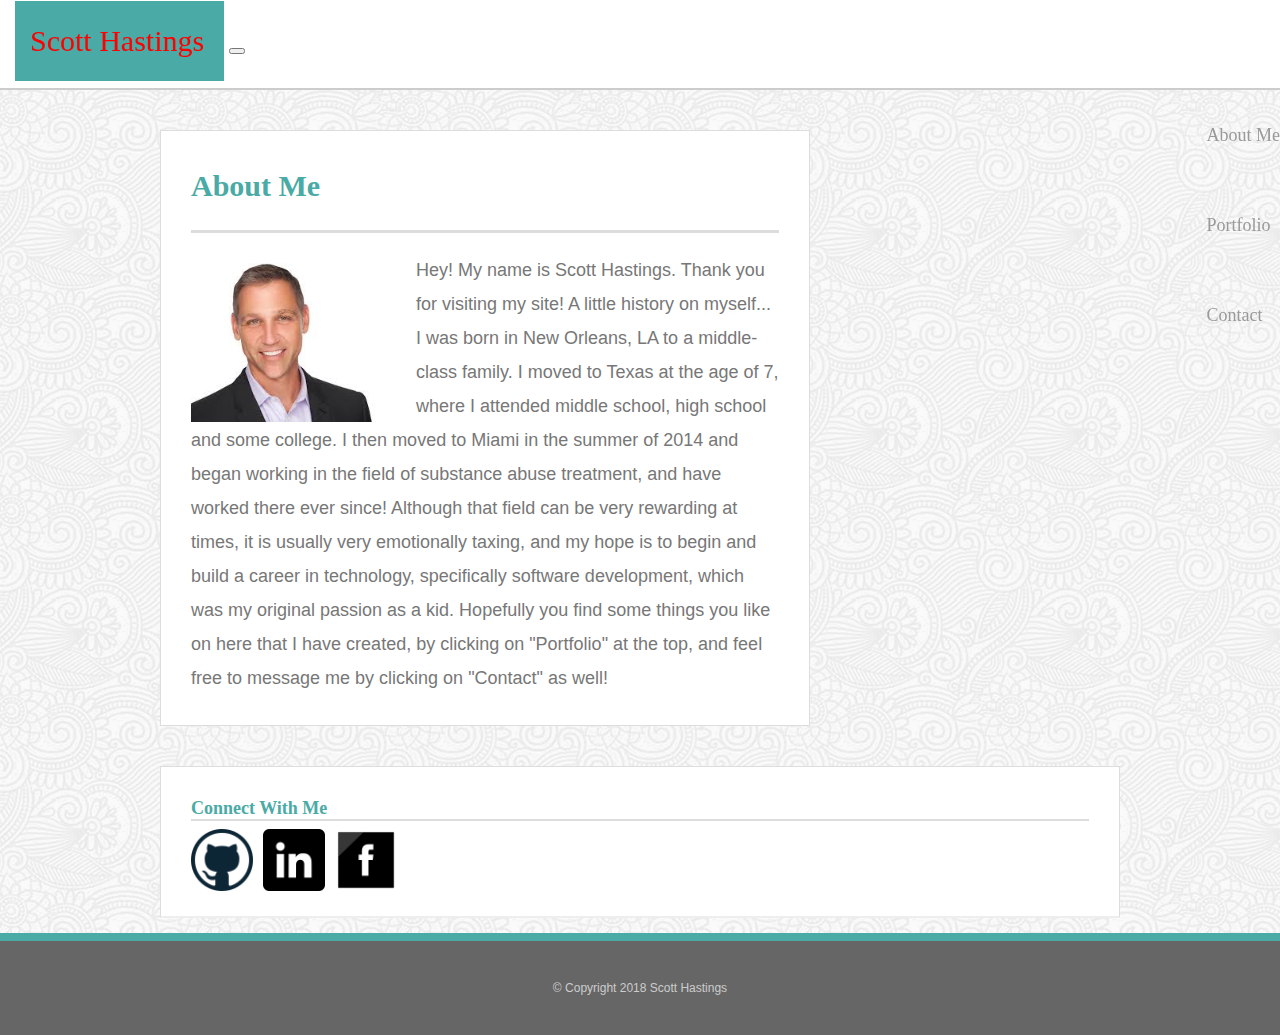
<file: index.html>
<!DOCTYPE html>
<html lang="en">

<head>
    <title>Home | Scott Hastings</title>
    <link rel="stylesheet" type="text/css" href="Assets/CSS/reset.css">
    <link rel="stylesheet" href="https://stackpath.bootstrapcdn.com/bootstrap/4.1.3/css/bootstrap.min.css" integrity="sha384-MCw98/SFnGE8fJT3GXwEOngsV7Zt27NXFoaoApmYm81iuXoPkFOJwJ8ERdknLPMO"
        crossorigin="anonymous">
    <link rel="stylesheet" type="text/css" href="Assets/CSS/style.css">
</head>

<!-- NEED HELP CENTERING TEXT ON NAVBAR -->

<body>

        <nav class="navbar navbar-expand-lg navbar-light bg-light text-center">
                <a class="navbar-brand text-light" href="index.html">Scott Hastings</a>
                <button class="navbar-toggler" type="button" data-toggle="collapse" data-target="#navbarNav" aria-controls="navbarNav" aria-expanded="false"
                    aria-label="Toggle navigation">
                    <span class="navbar-toggler-icon"></span>
                </button>
                <div class="collapse navbar-collapse" id="navbarNav">
                    <ul class="navbar-nav">
                        <li class="nav-item">
                            <a class="nav-link" href="index.html">About Me</a>
                        </li>
                        <li class="nav-item">
                            <a class="nav-link" href="portfolio.html">Portfolio</a>
                        </li>
                        <li class="nav-item">
                            <a class="nav-link" href="contact.html">Contact</a>
                        </li>
                    </ul>
                </div>
            </nav>

    <div id="main-container" class="container">
        <div class="row">
            <div class="col-md-7">
                <section class="main-section">
                    <h1>About Me</h1>

                    <img src="Assets/Images/portfolio-image.jpg" class="auth-image" alt="Bio Image">
                    <p>
                        Hey! My name is Scott Hastings. Thank you for visiting my site! A little history on myself... I was born in New Orleans,
                        LA to a middle-class family. I moved to Texas at the age of 7, where I attended middle school, high
                        school and some college. I then moved to Miami in the summer of 2014 and began working in the field
                        of substance abuse treatment, and have worked there ever since! Although that field can be very rewarding
                        at times, it is usually very emotionally taxing, and my hope is to begin and build a career in technology,
                        specifically software development, which was my original passion as a kid. Hopefully you find some
                        things you like on here that I have created, by clicking on "Portfolio" at the top, and feel free
                        to message me by clicking on "Contact" as well!
                    </p>
                </section>
            </div>

            <div class="col-12 col-md-5">
                <section class="sidebar">
                    <div id="connect">
                        <h4>Connect With Me</h4>
                        <div id="connectpics">
                            <img src="Assets/Images/githublogo.jpg" class="social" alt="GitHub">
                            <img src="Assets/Images/linkedinlogo.jpg" class="social" alt="LinkedIn">
                            <img src="Assets/Images/facebooklogo.jpg" class="social" alt="Facebook">
                        </div>

                    </div>
                </section>
            </div>
        </div>
    </div>



    <footer>
        <div class="container">
            &copy; Copyright 2018 Scott Hastings
        </div>
    </footer>

</body>

</html>
</file>
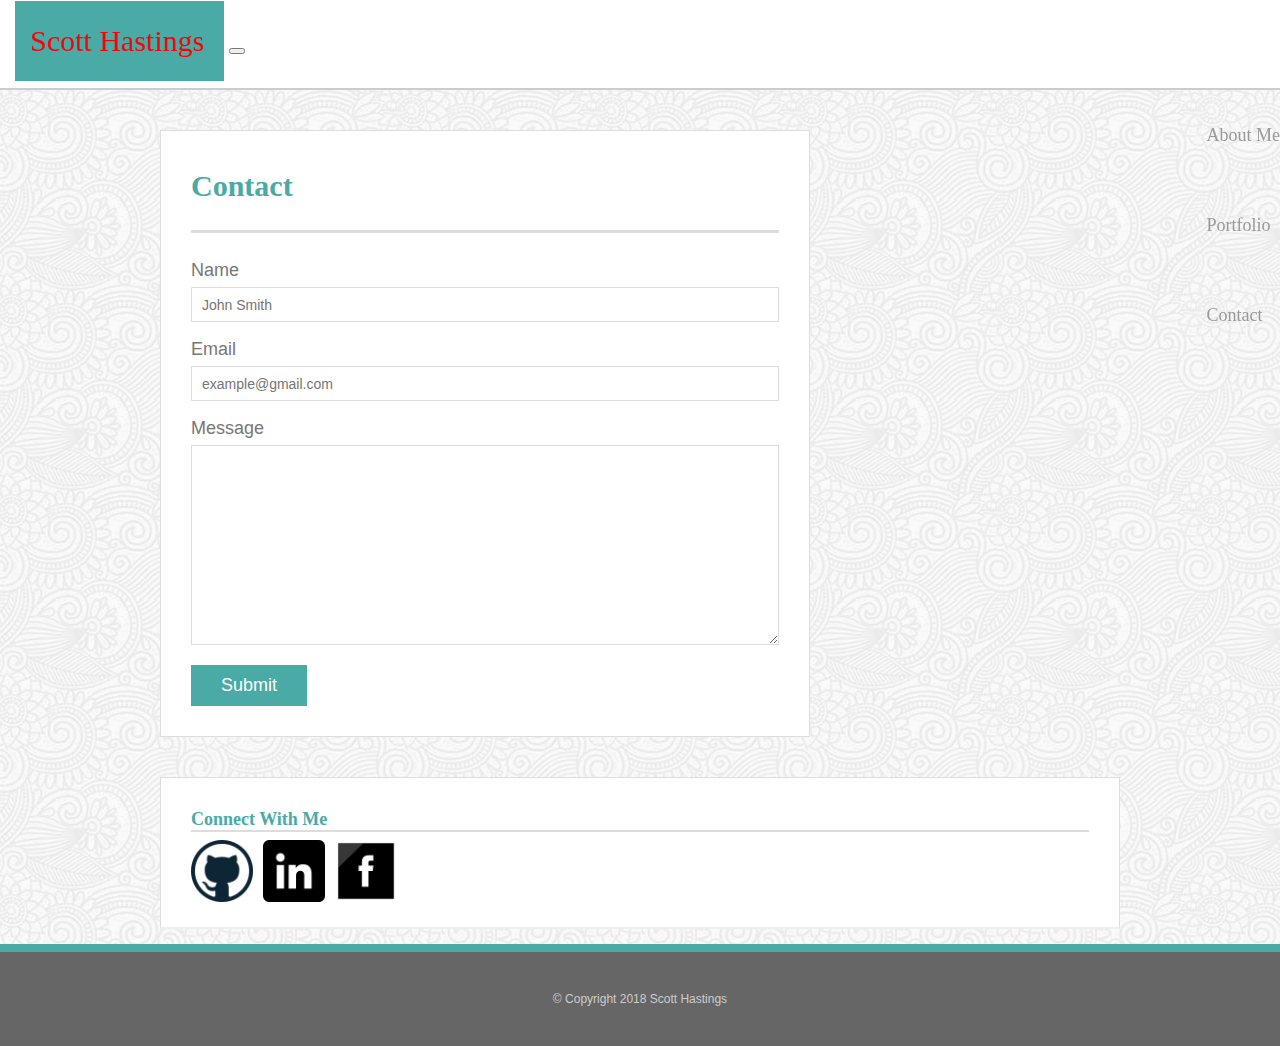
<file: contact.html>
<!DOCTYPE html>
<html lang="en">

<head>
    <title>Contact | Scott Hastings</title>
    <link rel="stylesheet" type="text/css" href="Assets/CSS/reset.css">
    <link rel="stylesheet" href="https://stackpath.bootstrapcdn.com/bootstrap/4.1.3/css/bootstrap.min.css" integrity="sha384-MCw98/SFnGE8fJT3GXwEOngsV7Zt27NXFoaoApmYm81iuXoPkFOJwJ8ERdknLPMO"
        crossorigin="anonymous">
    <link rel="stylesheet" type="text/css" href="Assets/CSS/style.css">
</head>

<body>
    <nav class="navbar navbar-expand-lg navbar-light bg-light" class="md-col-12" class="xs-col-1">
        <a class="navbar-brand text-light" href="index.html">Scott Hastings</a>
        <button class="navbar-toggler" type="button" data-toggle="collapse" data-target="#navbarNav" aria-controls="navbarNav" aria-expanded="false"
            aria-label="Toggle navigation">
            <span class="navbar-toggler-icon"></span>
        </button>
        <div class="collapse navbar-collapse" id="navbarNav">
            <ul class="navbar-nav">
                <li class="nav-item">
                    <a class="nav-link" href="index.html">About Me</a>
                </li>
                <li class="nav-item">
                    <a class="nav-link" href="portfolio.html">Portfolio</a>
                </li>
                <li class="nav-item">
                    <a class="nav-link" href="contact.html">Contact</a>
                </li>
            </ul>
        </div>
    </nav>

    <div id="main-container" class="container" class="md-col-12" class="xs-col-1">
        <div class="row">
            <div class="col-md-7">
                <section class="main-section">
                    <h1>Contact</h1>
                    <form id="contact-form">
                        <ul>
                            <li>
                                <label for="name">Name</label>
                                <input type="text" name="name" id="name" placeholder="John Smith" required="required">
                            </li>
                            <li>
                                <label for="email">Email</label>
                                <input type="text" name="email" id="email" placeholder="example@gmail.com" required="required">
                            </li>
                            <li>
                                <label for="message">Message</label>
                                <textarea name="message" id="message" required="required"></textarea>
                            </li>
                        </ul>
                        <input type="submit" name="submit">
                    </form>

                </section>
            </div>
            <div class="col-12 col-md-5">
                <section class="sidebar">
                    <div id="connect">
                        <h4>Connect With Me</h4>
                        <div id="connectpics">
                            <img src="Assets/Images/githublogo.jpg" class="social" alt="GitHub">
                            <img src="Assets/Images/linkedinlogo.jpg" class="social" alt="LinkedIn">
                            <img src="Assets/Images/facebooklogo.jpg" class="social" alt="Facebook">
                        </div>

                    </div>
                </section>
            </div>
        </div>
    </div>



    <footer>
        <div class="container">
            &copy; Copyright 2018 Scott Hastings
        </div>
    </footer>

</body>

</html>
</file>
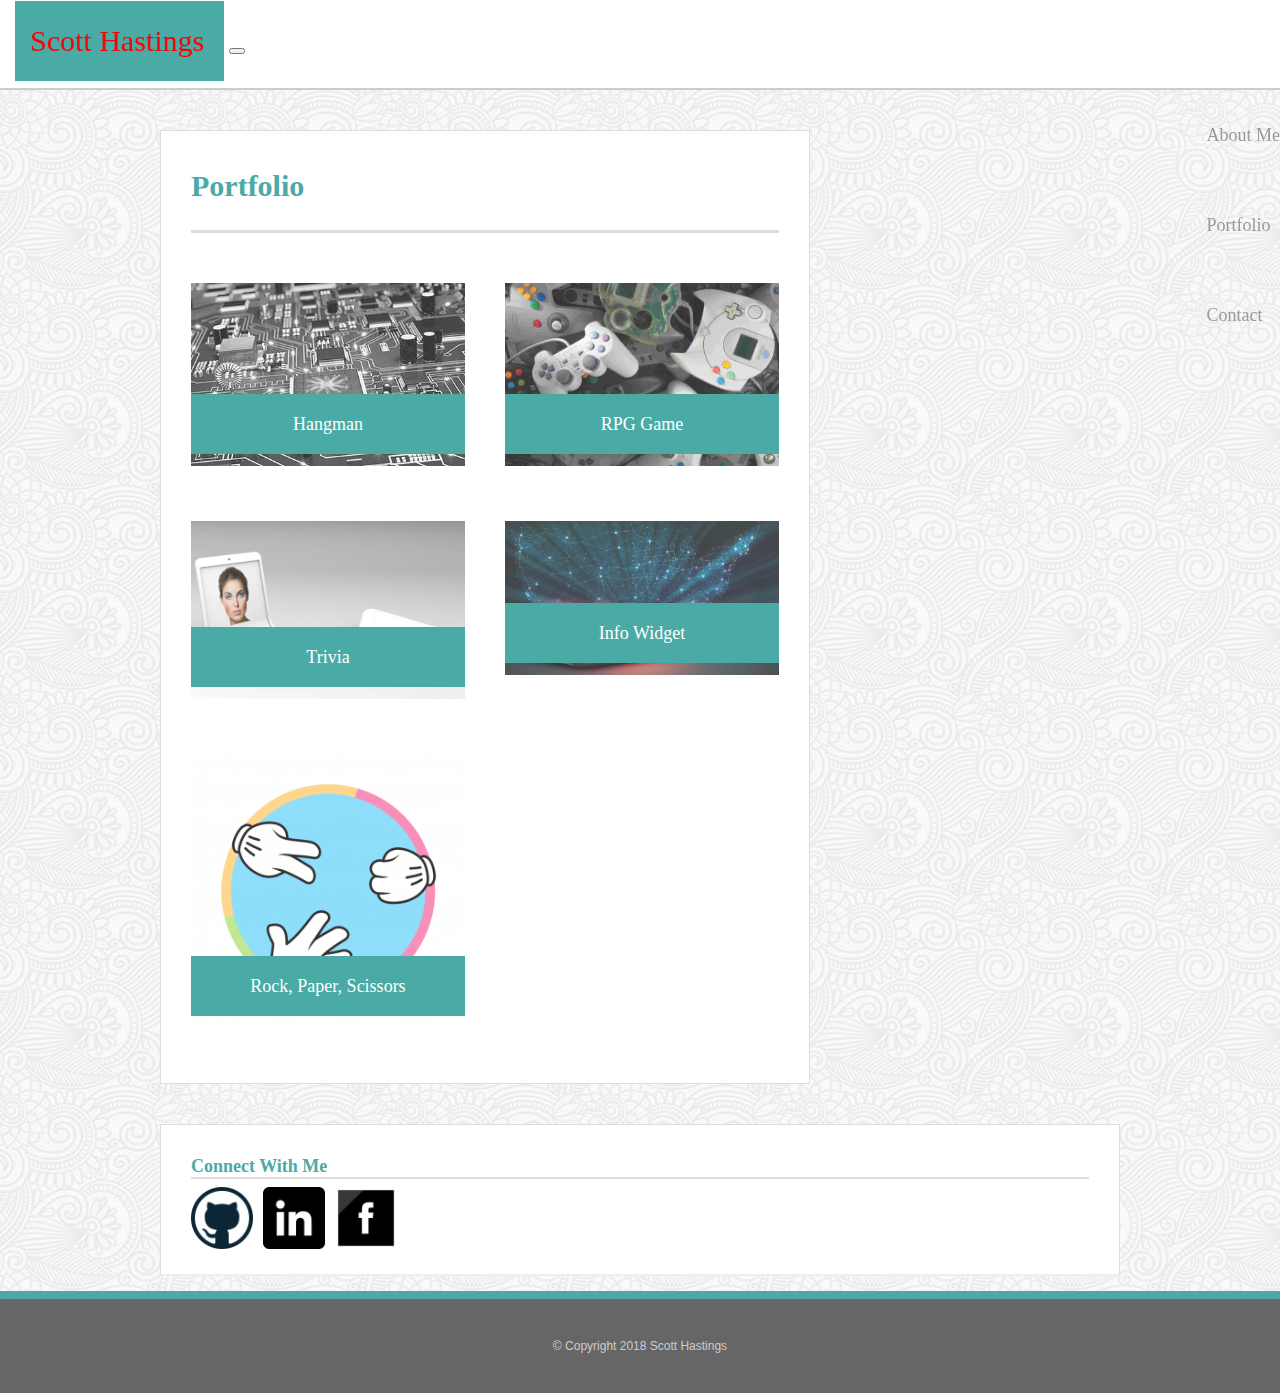
<file: portfolio.html>
<!DOCTYPE html>
<html lang="en">
    <head>
        <title>Portfolio | Scott Hastings</title>
        <link rel="stylesheet" type="text/css" href="Assets/CSS/reset.css">
        <link rel="stylesheet" href="https://stackpath.bootstrapcdn.com/bootstrap/4.1.3/css/bootstrap.min.css" integrity="sha384-MCw98/SFnGE8fJT3GXwEOngsV7Zt27NXFoaoApmYm81iuXoPkFOJwJ8ERdknLPMO"
        crossorigin="anonymous">
        <link rel="stylesheet" type="text/css" href="Assets/CSS/style.css"> 
    </head>
<body>
        <nav class="navbar navbar-expand-lg navbar-light bg-light" class="md-col-12" class="xs-col-1">
                <a class="navbar-brand text-light" href="index.html">Scott Hastings</a>
                <button class="navbar-toggler" type="button" data-toggle="collapse" data-target="#navbarNav" aria-controls="navbarNav" aria-expanded="false"
                    aria-label="Toggle navigation">
                    <span class="navbar-toggler-icon"></span>
                </button>
                <div class="collapse navbar-collapse" id="navbarNav">
                    <ul class="navbar-nav">
                        <li class="nav-item">
                            <a class="nav-link" href="index.html">About Me</a>
                        </li>
                        <li class="nav-item">
                            <a class="nav-link" href="portfolio.html">Portfolio</a>
                        </li>
                        <li class="nav-item">
                            <a class="nav-link" href="contact.html">Contact</a>
                        </li>
                    </ul>
                </div>
            </nav>

    <div id="main-container" class="container" class="md-col-12" class="xs-col-1">
        <div class="row">
            <div class="col-md-7">
    <section class="main-section">
        <h1>Portfolio</h1>
        
            <div class="work">
                <img src="Assets/Images/hangman.jpg" class="auth-image"
                alt="Hangman">
                <h3>Hangman</h3>
            </div>

            <div class="work">
                <img src="Assets/Images/RPGgame.jpg" class="auth-image"
                alt="RPG Game">
                <h3>RPG Game</h3>
            </div>

            <div class="work">
                <img src="Assets/Images/trivia.jpg" class="auth-image"
                alt="Trivia">
                <h3>Trivia</h3>
            </div>

            <div class="work">
                <img src="Assets/Images/infowidget.jpg" class="auth-image"
                alt="Info Widget">
                <h3>Info Widget</h3>
            </div>

            <div class="work">
                <img src="Assets/Images/rockpaperscissors.jpg" class="auth-image"
                alt="Rock, Paper, Scissors">
                <h3>Rock, Paper, Scissors</h3>
            </div>
        
    </section>
</div>

<div class="col-12 col-md-5">
    <section class="sidebar">
            <div id="connect">
                <h4>Connect With Me</h4>
                <div id="connectpics">
                    <img src="Assets/Images/githublogo.jpg" class="social" alt="GitHub">
                    <img src="Assets/Images/linkedinlogo.jpg" class="social" alt="LinkedIn">
                    <img src="Assets/Images/facebooklogo.jpg" class="social" alt="Facebook">
            </div>

    </div>
    </section>
</div>
</div>
    </div>



        <footer>
            <div class="container">
            &copy; Copyright 2018 Scott Hastings
            </div>
        </footer>

</body>
</html>
</file>
<file: Assets/CSS/style.css>
* {
    box-sizing: border-box;
}

body {
    background-image: url('../Images/full-bloom.png');
    font-size: 18px;
    line-height: 34px;
    font-family: 'Arial', 'Helvetica Neue', Helvetica, sans-serif;
    color: #777;
}

.container {
    width: 100%;
    max-width: 960px;
    margin: 0 auto;
    clear: both;
}

h1, h2, h3, p {
    margin-bottom: 20px;
}



p:last-child {
    margin-bottom: 0;
}

h1, h2, h3, h4 {
    font-family: 'Georgia', Times, Times New Roman, serif;
    font-weight: 700;
    color: #4aaaa5;
}

h1{
    font-size: 30px;
    line-height: 49px;
    border-bottom: 3px solid #ddd;
    padding-bottom: 20px;
}

h2, h3, h4 {
    font-size: 22 px;
}

/*header*/

#headbar {
    background: #fff;
    margin: 0 0 30px;
    z-index: 99;
    color: #fff;
    overflow: auto;
    border-bottom: 2px solid #ccc;
    position: fixed;
    width: 100%;
} 

#logo {
    width: 250px;
    height: 90px;
    background: #4aaaa5;
    float: left;
    font-family: 'Georgia', Times, Times New Roman, serif;
    text-align: center;
    line-height: 90px;
    color: #fff;
    font-weight: 700;
    font-size: 30px;
    text-decoration: none;
}

.navbar-nav {
    float: right;
    /* padding-left: 200px; */
}

.navbar-brand {
    font-size: 30px;
    background-color: #4aaaa5;
    color: red;
    line-height: 80px;
    padding-right: 20px;
}

.navbar {
    float: right;
    margin: 0 auto;
    position: fixed;
    background-color: white;
    font-family: 'Georgia', Times, Times New Roman, serif;
    height: 90px;
    line-height: 90px;
    width: 100%;
    /* padding-left: 400px; */
    border-bottom: 2px solid #ccc;
    z-index: 99;
}

/* .navbarcontent {
    margin: 0 auto;
    display: inline-block;
} */

nav a {
    color: #999;
    text-decoration: none;
    margin-left: 15px;
    display: inline-block;
    border-left: 1px solid #efefef;
    padding-left: 15px;
    line-height: 18px;
}

nav a:first-child {
    border-left: 0 none;
}

/*main*/
#main-container {
    padding-top: 130px;
}

.main-section {
    background: #fff;
    padding: 30px;
    margin: 0 0 40px 0;
    width: 100%;
    max-width: 650px;
    float: left;
    border: 1px solid #ddd
}

.auth-image {
    width: 200px;
    height: auto;
    margin-top: 10px;
    float: left;
    margin-right: 25px;
}

/*sidebar*/
.sidebar {
    background: #fff;
    padding: 30px;
    width: 100%;
    /* max-width: 270px; */
    float: right;
    border: 1px solid #ddd;
    margin-bottom: 20px;
}

h3, .sidebar, h2 {
    border-bottom: 2px solid #eee;
    padding-bottom: 20px;
    margin-bottom: 15px;
    line-height: 22px;
}

.social {
    width: 62px;
    height: 62px;
    margin-top: 8px;
    margin-right: 5px;
}

.social:last-child {
    margin-right: 0;
}

/*footer*/

footer {
    background: #666;
    color: #fff;
    padding: 30px 0;
    clear: both;
    border-top: 8px solid #4aaaa5;
    color: #ccc;
    font-size: 12px;
    text-align: center;
}

.work {
    width: 274px;
    overflow: auto;
    position: relative;
    float: left;
    margin: 20px 0 25px;
}

.work:nth-child(even) {
    margin-right: 40px;
}

.work img {
    width: 100%;
    border: 0 none;
    opacity: .8;
}

.work h3{
    border-bottom: 0;
    background: #4aaaa5;
    color: #fff;
    text-align: center;
    position: absolute;
    bottom: 12px;
    padding: 15px;
    width: 100%;
    line-height: 30px;
    margin-bottom: 0;
    font-weight: 300;
}

#contact-form ul {
    margin-bottom: 20px;
}

#contact-form li {
    margin-bottom: 10px;
}

label,
input[type=text],
input[type=email],
textarea {
    display: block;
    width: 100%;
}

input[type=text],
input[type=email],
textarea {
    height: 35px;
    border: 1px solid #ddd;
    padding: 0 10px;
    font-size: 14px;
}

textarea {
    height: 200px;
}

input[type=submit] {
    background: #4aaaa5;
    border: 0 none;
    color: #fff;
    font-size: 18px;
    padding: 10px 30px;
    cursor: pointer;
}

#connectpics {
    border-top: 2px solid #ddd;
}
</file>
